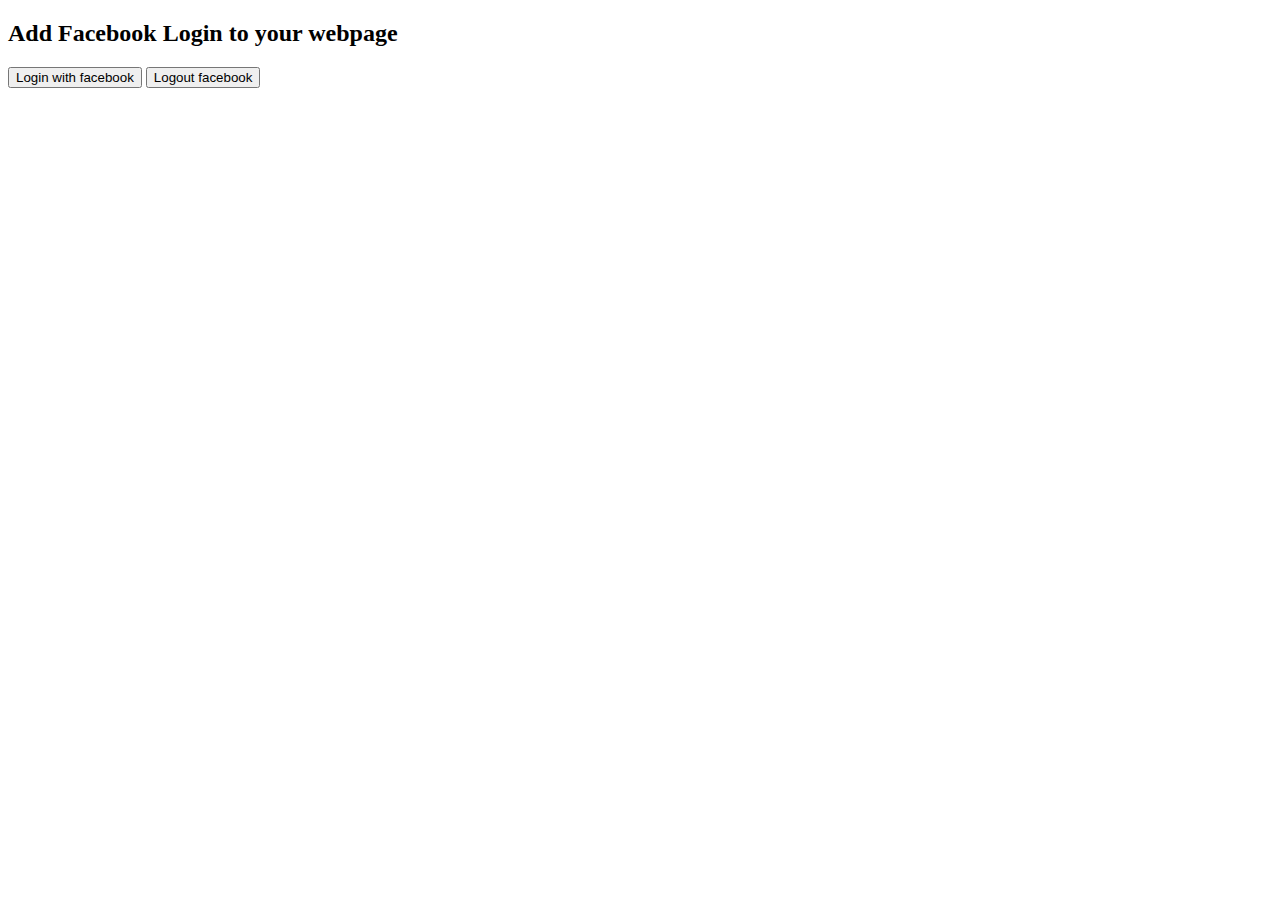
<file: public/facebook.html>
<!DOCTYPE html>
<html lang="en">
  <head></head>
  <body>

    <h2>Add Facebook Login to your webpage</h2>

      <!-- Set the element id for the JSON response -->
    
      <p id="profile"></p>

      <button onclick="fb_login()">Login with facebook</button>

      <button onclick="fb_logout()">Logout facebook</button>
      <script>
  
        <!-- Add the Facebook SDK for Javascript -->
  
        (function(d, s, id){
                              var js, fjs = d.getElementsByTagName(s)[0];
                              if (d.getElementById(id)) {return;}
                              js = d.createElement(s); js.id = id;
                              js.src = "https://connect.facebook.net/en_US/sdk.js";
                              fjs.parentNode.insertBefore(js, fjs);
                            }(document, 'script', 'facebook-jssdk')
        );


        window.fbAsyncInit = function() {
            // <!-- Initialize the SDK with your app and the Graph API version for your app -->
            FB.init({
                      appId            : '2260734627455048',                           
                      xfbml            : true,
                      version          : 'v18.0'
                    });
            // <!-- If you are logged in, automatically get your name and email adress, your public profile information -->
            
        };

        function fb_login(){
          FB.login(function(response) {
                  
                      if (response.authResponse) {
                           console.log('Welcome!  Fetching your information.... ');
                           FB.api('/me', function(response) {
                               console.log(response);             
                               document.getElementById("profile").innerHTML = "Good to see you, " + response.name + ". i see your email address is " + response.email
                           });
                      } else { 
                          //  <!-- If you are not logged in, the login dialog will open for you to login asking for permission to get your public profile and email -->
                           console.log('User cancelled login or did not fully authorize.'); }
            });
        }

        


        function fb_logout(){
          FB.logout(function(response) {
            // user is now logged out
            document.getElementById("profile").innerHTML = "see you again"
          });
        }
        


        

      </script>

  </body>
</html>
</file>
